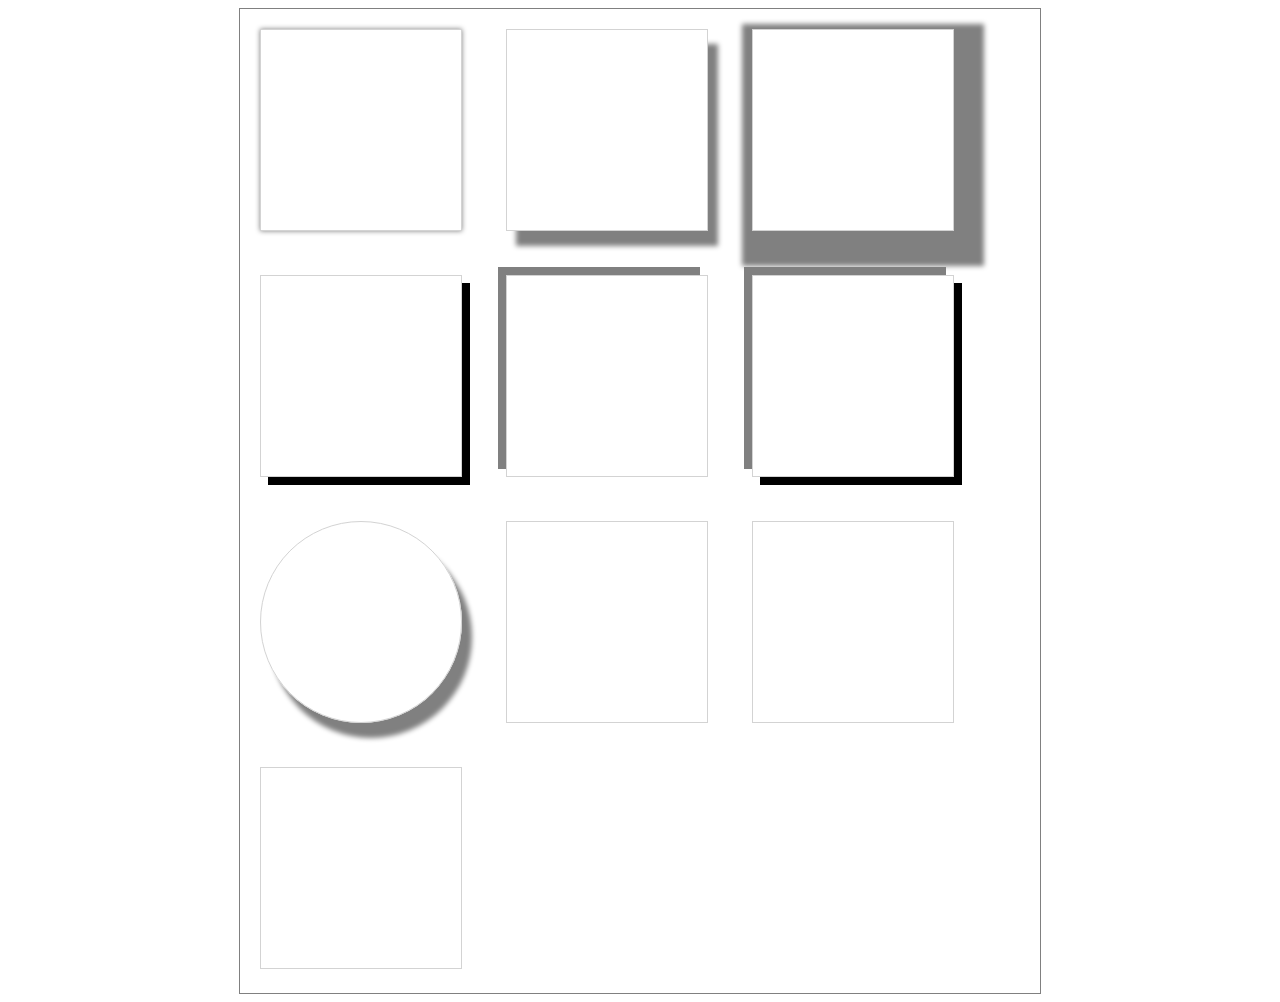
<file: arnyekolas.html>
<!DOCTYPE html>
<html lang="hu">
<head>
    <meta charset="UTF-8">
    <meta http-equiv="X-UA-Compatible" content="IE=edge">
    <meta name="viewport" content="width=device-width, initial-scale=1.0">
    <title>Árnyékolás</title>
    <style>
        section{
            max-width: 800px;
            border: 1px solid gray;
            margin: 0 auto;
        }
        div {
            width: 200px;
            height: 200px;
            border: 1px solid lightgray;
            display: inline-block;
            margin: 20px;
        }
        div:nth-child(1){
            box-shadow: 0 0 5px gray;
        }
        div:nth-child(2){
            box-shadow: 10px 15px 5px gray;
        }
        div:nth-child(3){
            box-shadow: 10px 15px 5px 20px gray;
        }
        div:nth-child(4){
            box-shadow: 0.5rem 0.5rem black;
        }
        div:nth-child(5){
            box-shadow: -0.5rem -0.5rem gray;
        }
        div:nth-child(6){
            box-shadow: 0.5rem 0.5rem black, -0.5rem -0.5rem gray;
        }
        div:nth-child(7){
            border-radius:50%;
            box-shadow: 10px 15px 5px gray;
        }
    </style>
</head>
<body>
    <section>
        <div></div>
        <div></div>
        <div></div>
        <div></div>
        <div></div>
        <div></div>
        <div></div>
        <div></div>
        <div></div>
        <div></div>
    </section>
</body>
</html>
</file>
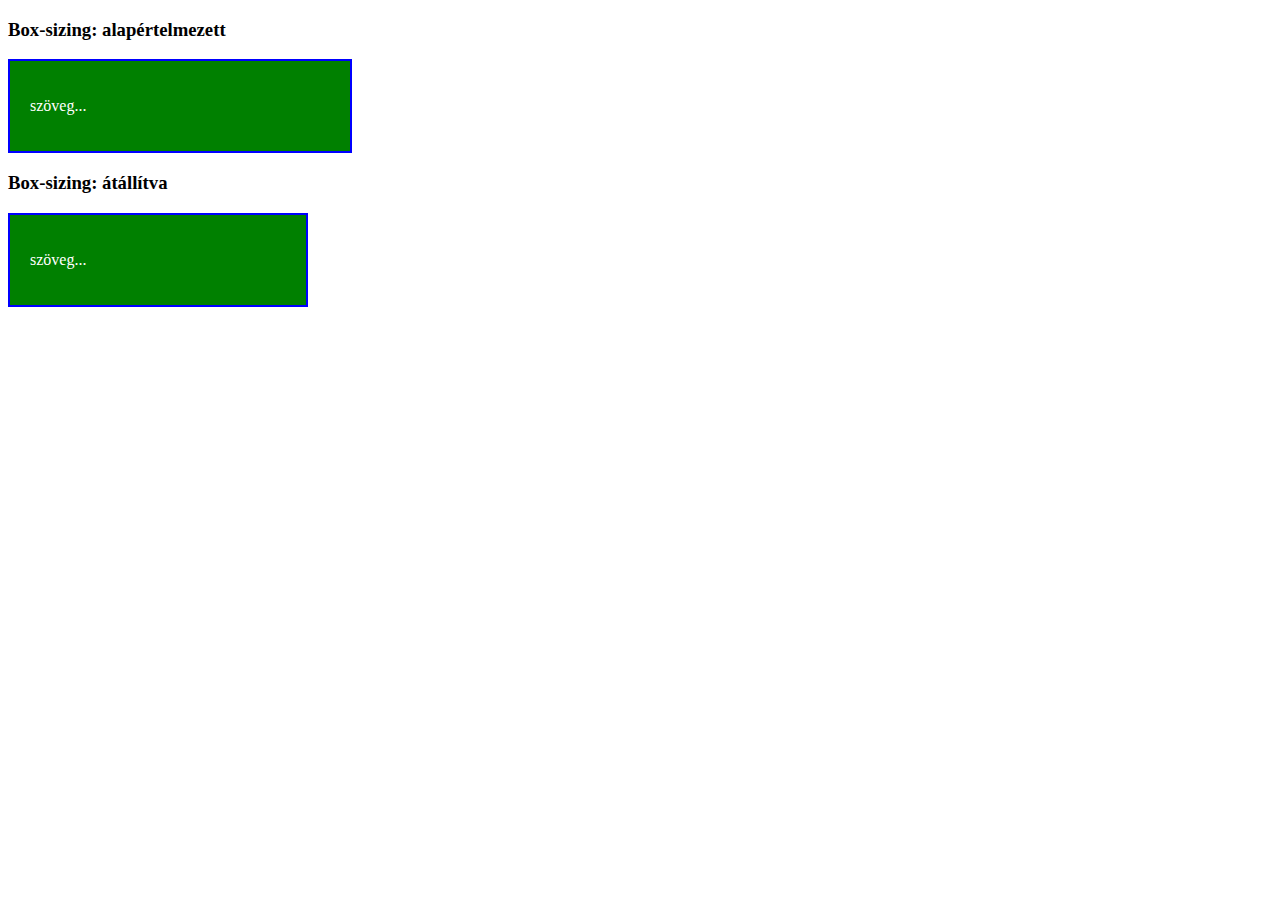
<file: boxSizing.html>
<!DOCTYPE html>
<html lang="en">
<head>
    <meta charset="UTF-8">
    <meta http-equiv="X-UA-Compatible" content="IE=edge">
    <meta name="viewport" content="width=device-width, initial-scale=1.0">
    <title>Box-sizing</title>
    <style>
        section div{

            width: 300px;
            background-color:green;
            color: white;
            padding: 20px;
            border: 2px solid blue;
        }
        .b{
            box-sizing: border-box;
        }
    </style>
</head>
<body>
    <section>
        <h3>Box-sizing: alapértelmezett</h3>
        <div class="a">
            <p>szöveg...</p>
        </div>
    </section>
    
    <section>
        <h3>Box-sizing: átállítva</h3>
        <div class="b">
            <p>szöveg...</p>
        </div>
    </section>

</body>
</html>
</file>
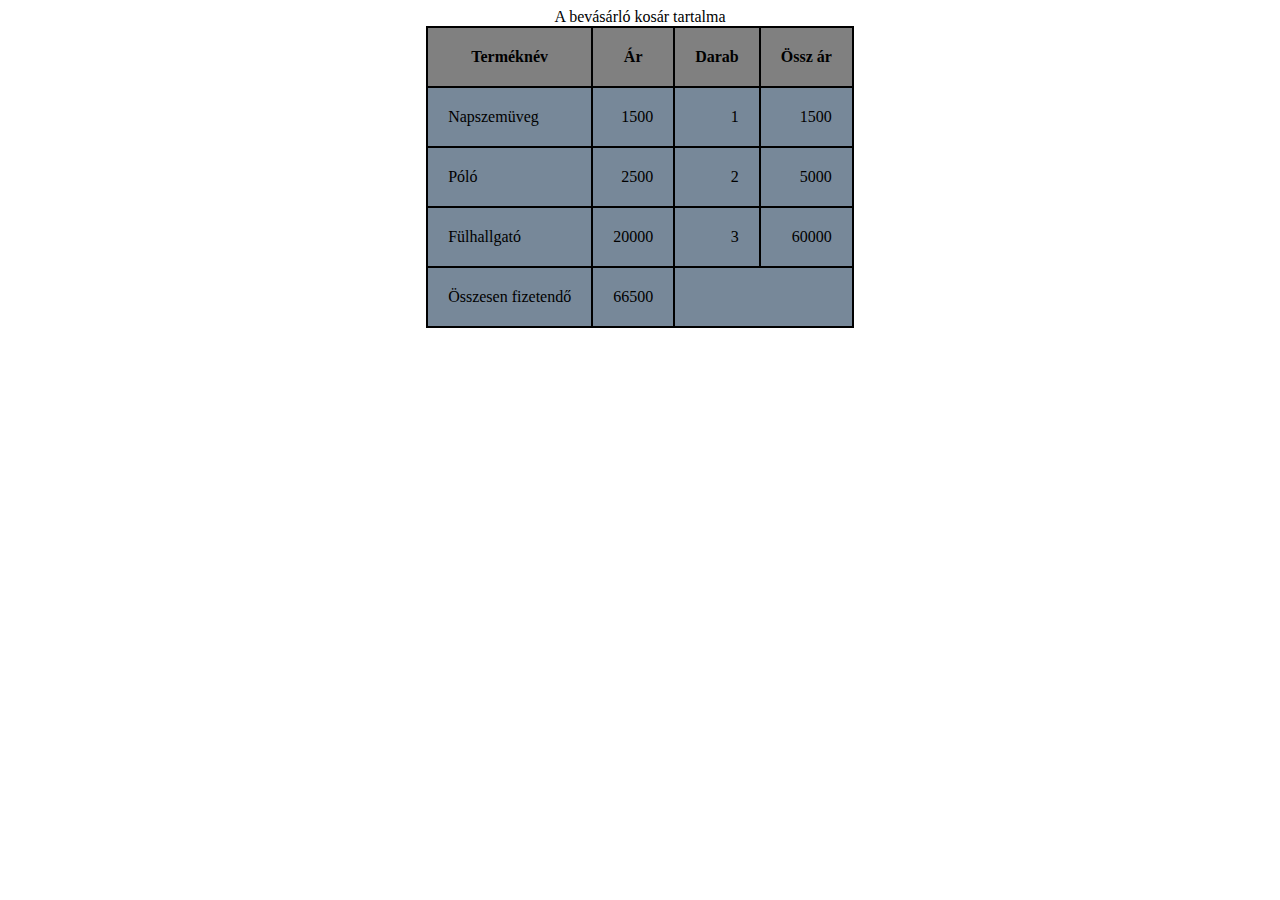
<file: cart.html>
<!DOCTYPE html>
<html lang="hu">
<head>
    <meta charset="UTF-8">
    <meta http-equiv="X-UA-Compatible" content="IE=edge">
    <meta name="viewport" content="width=device-width, initial-scale=1.0">
    <title>Document</title>
    <style>
        table,th,td,tbody{
            border: 2px solid black;
            border-collapse: collapse;
            margin: 0 auto;
            padding: 20px;
            background-color: lightslategray;
        }
        th{
            background-color: gray;
            font-style: bold;
        }
        td:not(td:nth-child(1)){
            text-align: right;
        }
    </style>
</head>
<body>
    <table>
        <caption>A bevásárló kosár tartalma</caption>
        <thead>
        <th>Terméknév</th>
        <th>Ár</th>
        <th>Darab</th>
        <th>Össz ár</th>
        </thead>
        <tbody>
            <tr>
                <td>Napszemüveg</td>
                <td>1500</td>
                <td>1</td>
                <td>1500</td>
            </tr>
            <tr>
                <td>Póló</td>
                <td>2500</td>
                <td>2</td>
                <td>5000</td>
            </tr>
            <tr>
                <td>Fülhallgató</td>
                <td>20000</td>
                <td>3</td>
                <td>60000</td>
            </tr>
            <tr>
                <td rowspan="3">Összesen fizetendő</td>
                <td>66500</td>
            </tr>
        </tbody>
    </table>
</body>
</html>
</file>
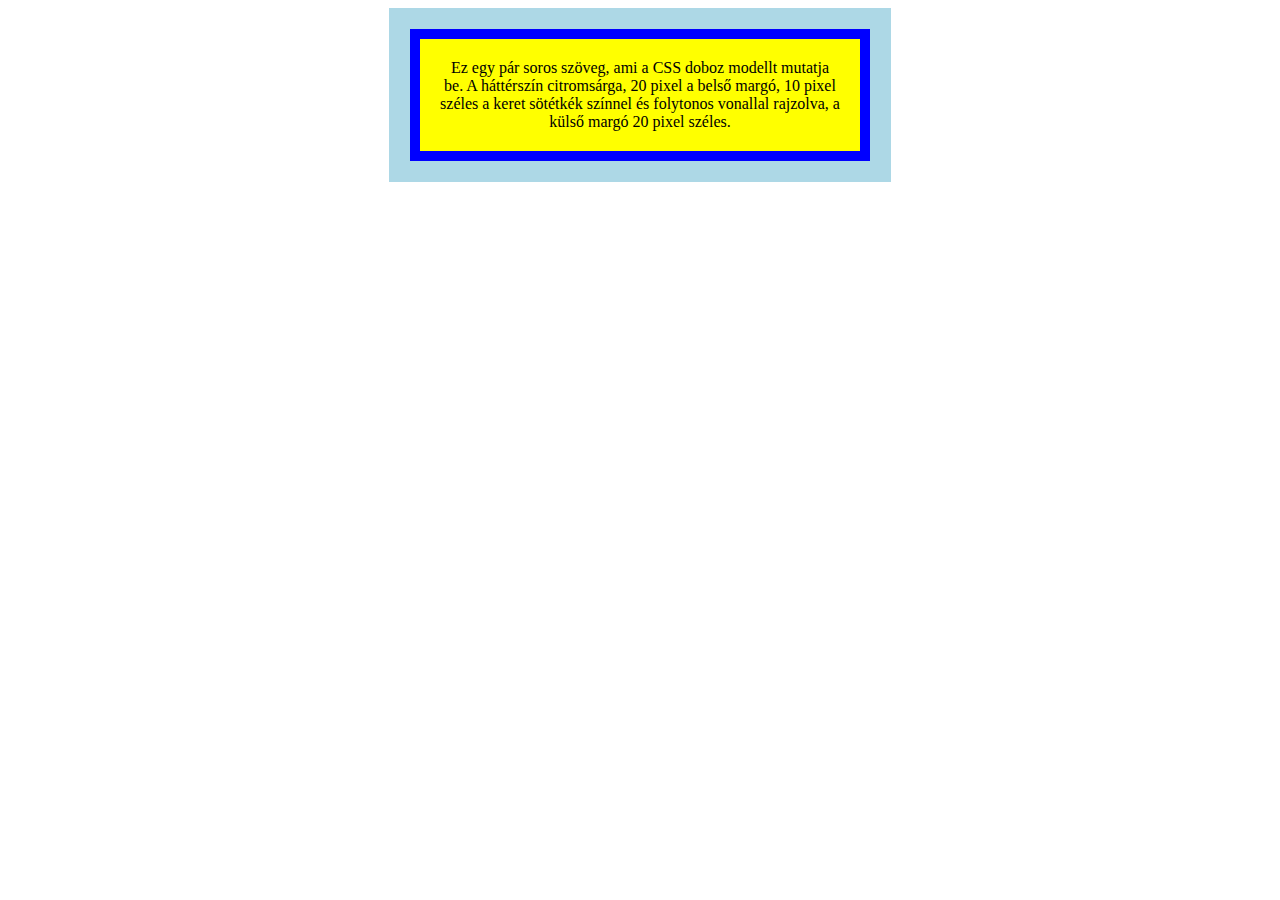
<file: DobozModel.html>
<!DOCTYPE html>
<html lang="hu">
<head>
    <meta charset="UTF-8">
    <meta http-equiv="X-UA-Compatible" content="IE=edge">
    <meta name="viewport" content="width=device-width, initial-scale=1.0">
    <title>Document</title>
    <style>
        div{
            background-color: lightblue;
            width: 500px;
            border: 1px solid lightblue;
            margin: 0 auto;
        }
        p{
            margin: 20px;
            background-color: yellow;
            border: 10px solid blue;
            padding: 20px;
            text-align: center;
        }
    </style>
</head>
<body>
    <div class="content">
<p>Ez egy pár soros szöveg, ami a CSS doboz modellt mutatja be. A háttérszín citromsárga, 20 pixel a belső margó, 10 pixel széles a keret sötétkék színnel és folytonos vonallal rajzolva, a külső margó 20 pixel széles.</p>

    </div>
</body>
</html>
</file>
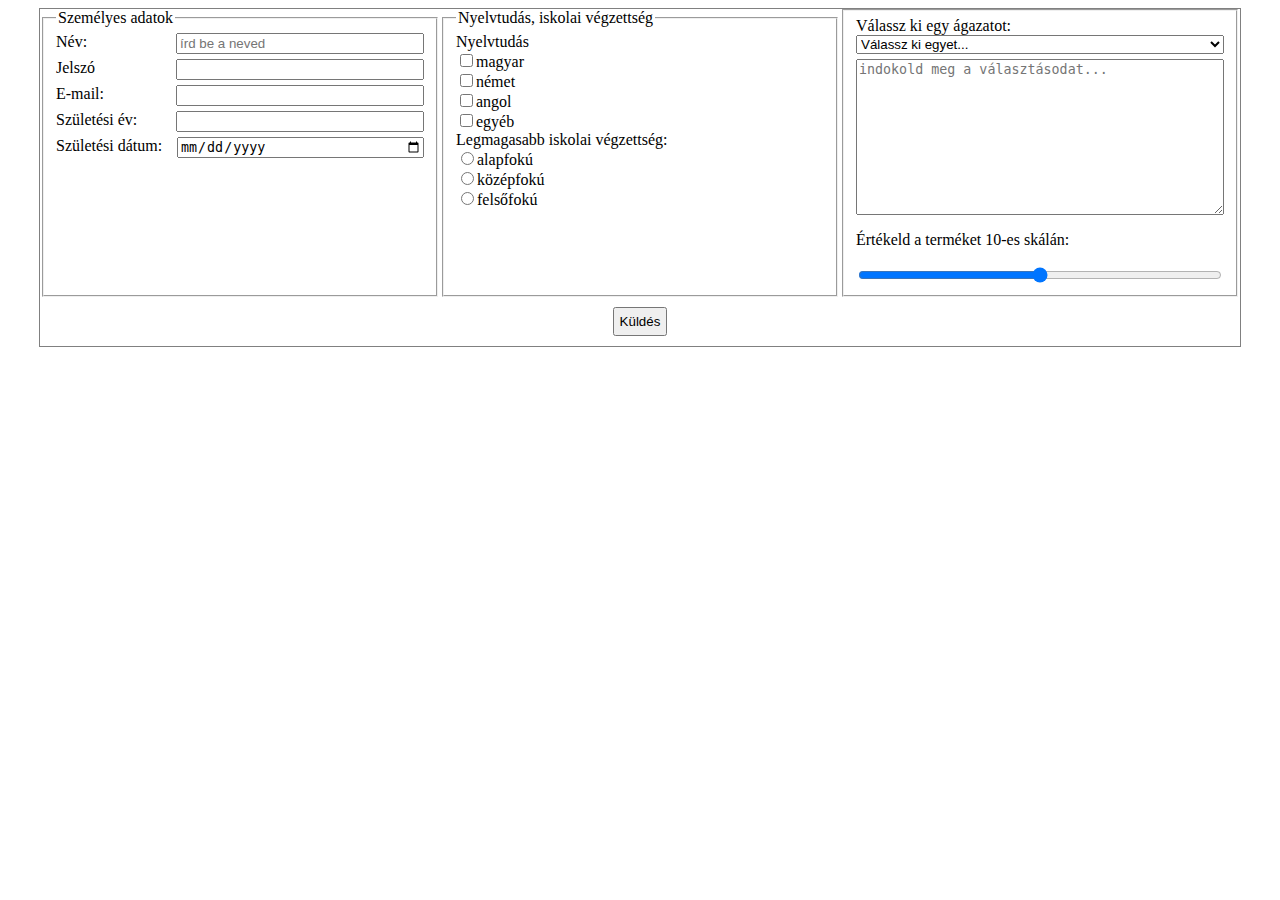
<file: form.html>
<!DOCTYPE html>
<html lang="hu">

<head>
    <meta charset="UTF-8">
    <meta http-equiv="X-UA-Compatible" content="IE=edge">
    <meta name="viewport" content="width=device-width, initial-scale=1.0">
    <title>Űrlap elemek</title>
    <link rel="stylesheet" href="form.css">
</head>

<body>
    <form>
        <div class="sor">
            <fieldset>
                <legend>Személyes adatok</legend>
                <div class="form-group">
                    <label for="nev">Név:</label>
                    <input type="text" name="nev" id="nev" placeholder="írd be a neved" required>
                </div>
                <div class="form-group">
                    <label for="pw">Jelszó</label>
                    <input type="password" name="pw" id="pw">
                </div>
                <div class="form-group">
                    <label for="mail">E-mail:</label>
                    <input type="email" name="mail" id="mail">
                </div>
                <div class="form-group">
                    <label for="ev">Születési év:</label>
                    <input type="number" name="ev" id="ev" min="2000" and max="2022">
                </div>
                <div class="form-group">
                    <label for="datum">Születési dátum:</label>
                    <input type="date" name="datum" id="datum">
                </div>
            </fieldset>

            <fieldset>
                <legend>Nyelvtudás, iskolai végzettség</legend>
                <label for="nyelv">Nyelvtudás</label>
                <label for=""><input type="checkbox" name="nyelv" value="hu">magyar</label>
                <label for=""><input type="checkbox" name="nyelv" value="de">német</label>
                <label for=""><input type="checkbox" name="nyelv" value="en">angol</label>
                <label for=""><input type="checkbox" name="nyelv" value="mas">egyéb</label>

                <label for="">Legmagasabb iskolai végzettség:</label>
                <label for=""><input type="radio" name="edu" value="alapfoku">alapfokú</label>
                <label for=""><input type="radio" name="edu" value="kozepfoku">középfokú</label>
                <label for=""><input type="radio" name="edu" value="felsofoku">felsőfokú</label>

            </fieldset>
            <fieldset>
                <label for="op">Válassz ki egy ágazatot:</label>
                <select name="op" id="op">
                    <option value="0">Válassz ki egyet...</option>
                    <option value="web">Webfejlesztő</option>
                    <option value="szoft">Szoftverfejlesztő</option>
                    <option value="rend">Rendszergazda</option>
                    <option value="teszt">Tesztelő</option>
                </select>

                <textarea name="" id="" cols="30" rows="10" placeholder="indokold meg a választásodat..."></textarea>

                <p>Értékeld a terméket 10-es skálán:</p>
                <input type="range" name="pont" id="pont" min="0" max="10">
            </fieldset>

        </div>
        <div class="sor">
            <input type="submit" value="Küldés">
        </div>

    </form>

</body>

</html>
</file>
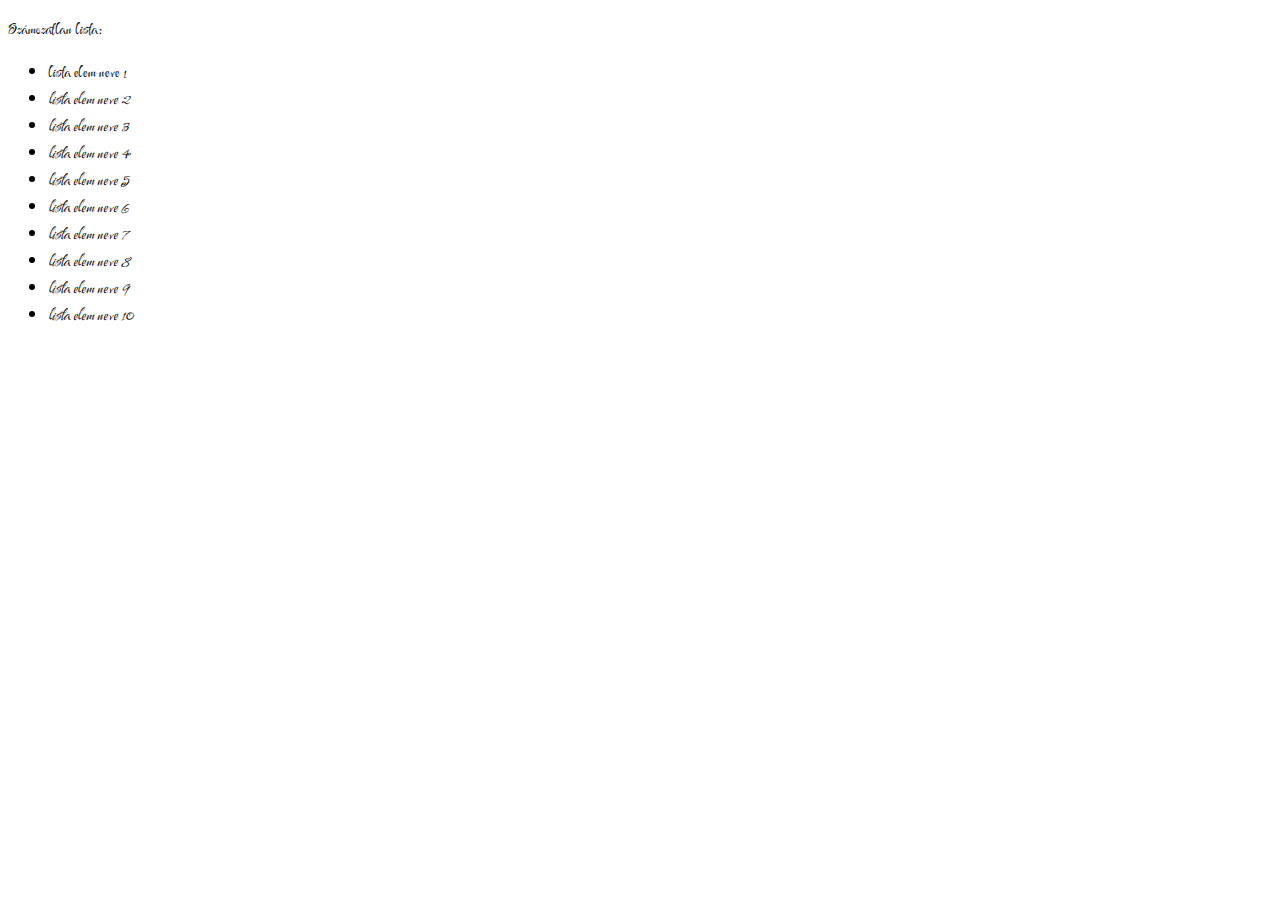
<file: lista.html>
<!DOCTYPE html>
<html lang="hu">
<head>
    <meta charset="UTF-8">
    <meta http-equiv="X-UA-Compatible" content="IE=edge">
    <meta name="viewport" content="width=device-width, initial-scale=1.0">
    <title>Listák</title>
    <style>
        @import url('https://fonts.googleapis.com/css2?family=Festive&display=swap');
        /*li:nth-child(1){
            color: red;
        }*/
        li:not(li:nth-child(1)){
            font-style: italic;
        }
        *{
            font-family: 'Festive', cursive;
        }
    </style>
</head>
<body>
    <p>Számozatlan lista:</p>
    <ul>
        <li>lista elem neve 1</li>
        <li>lista elem neve 2</li>
        <li>lista elem neve 3</li>
        <li>lista elem neve 4</li>
        <li>lista elem neve 5</li>
        <li>lista elem neve 6</li>
        <li>lista elem neve 7</li>
        <li>lista elem neve 8</li>
        <li>lista elem neve 9</li>
        <li>lista elem neve 10</li>
    </ul>
    
    <!-- ul>li{valami $}*6 -->

</body>
</html>
</file>
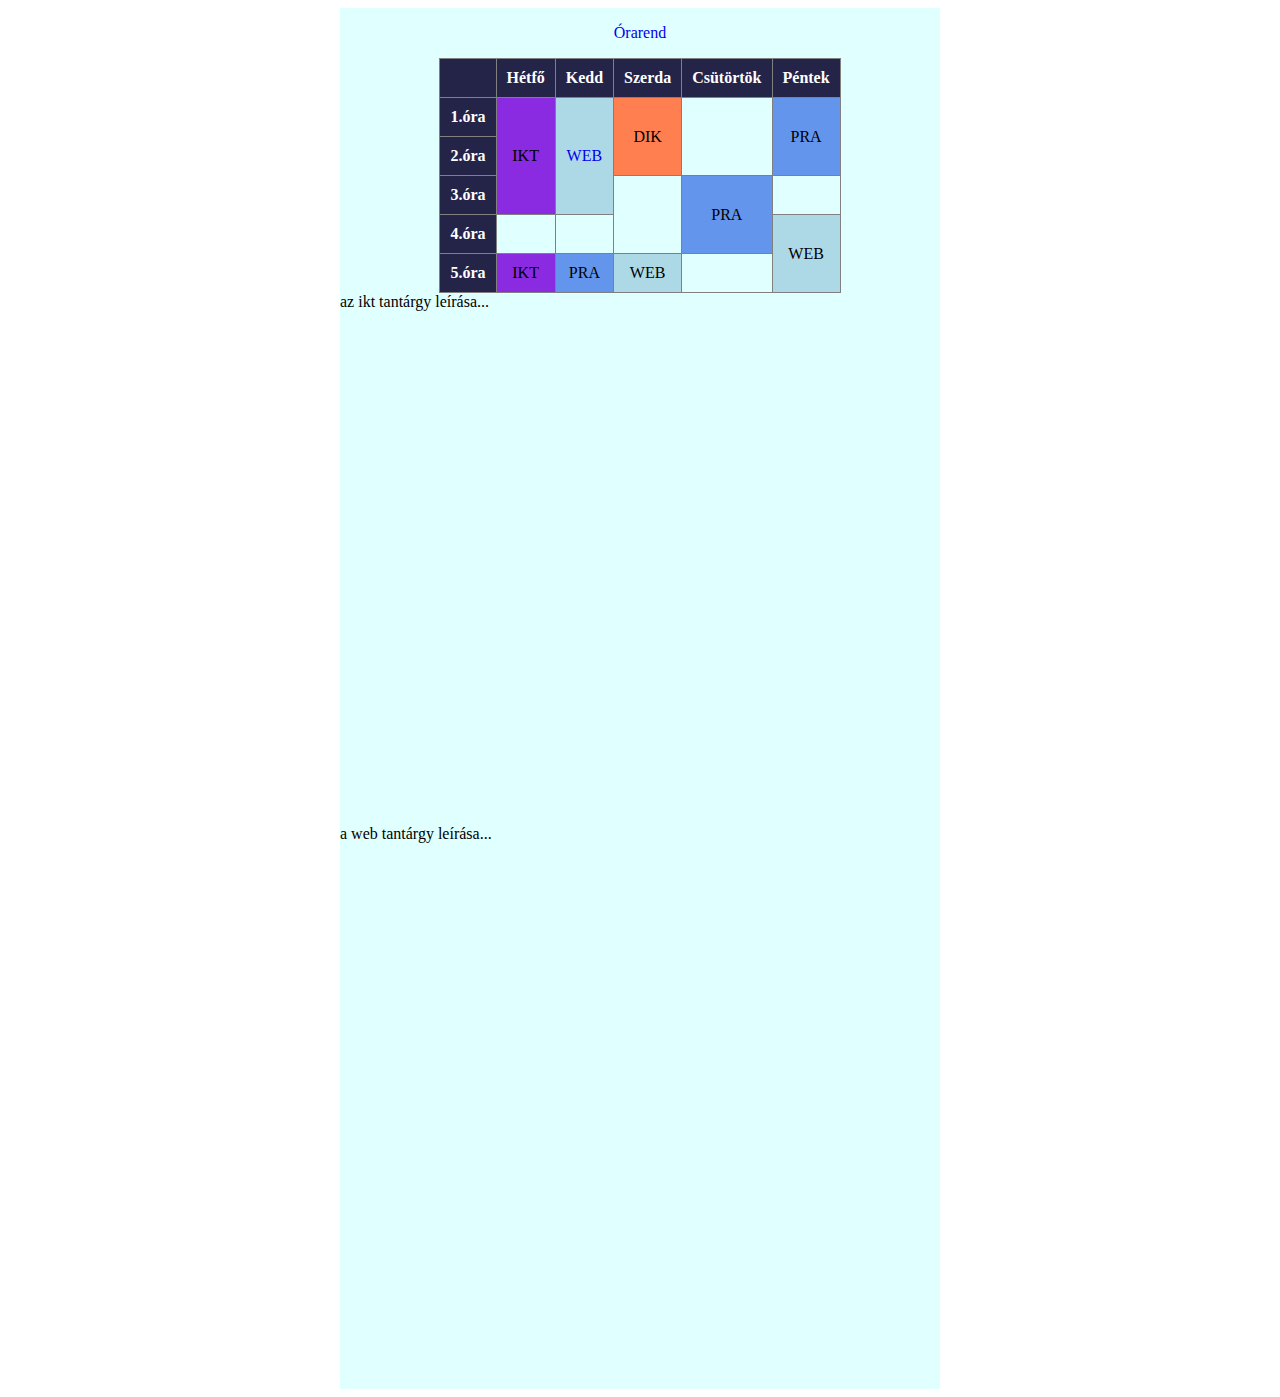
<file: orarend.html>
<!DOCTYPE html>
<html lang="hu">
<head>
    <meta charset="UTF-8">
    <meta http-equiv="X-UA-Compatible" content="IE=edge">
    <meta name="viewport" content="width=device-width, initial-scale=1.0">
    <title></title>
    <style>
        div{
            max-width: 600px;
            margin: 0 auto;
            background-color: lightcyan;
            padding-bottom: 2rem;
        }
        thead,table,th,td{
            border:1px solid gray;
            border-collapse: collapse;
            padding:10px;
            margin: 0 auto;
            text-align: center;
        }
        caption{
            padding: 1rem;
        }
        th{
            background-color: rgb(36, 36, 73);
            color:white;
        }
        .web{
            background-color: lightblue;
        }
        .ikt{
            background-color: blueviolet;
        }
        .dik{
            background-color: coral;
        }
        .pra{
            background-color: cornflowerblue;
        }
        a{
            text-decoration: none;
        }
        a:hover{color: violet;
        }
        #web, #ikt{
            height: 500px;
        }
    </style>
</head>
<body>
    <div>
        <table>
            <caption><a href="http://www.szasziskola.hu/" target="blank">Órarend</a> </caption>
            <thead>
                <th></th>
                <th>Hétfő</th>
                <th>Kedd</th>
                <th>Szerda</th>
                <th>Csütörtök</th>
                <th>Péntek</th>
            </thead>
            <tbody>
                <tr>
                    <th>1.óra</th>
                    <td rowspan="3" class="ikt">IKT</td>
                    <td rowspan="3" class="web"><a href="#web">WEB</a> </td>
                    <td rowspan="2" class="dik">DIK</td>
                    <td rowspan="2"></td>
                    <td rowspan="2" class="pra">PRA</td>
                </tr>
                <tr>
                    <th>2.óra</th>
                </tr>
                <tr>
                    <th>3.óra</th>
                    <td rowspan="2"></td>
                    <td rowspan="2" class="pra">PRA</td>
                    <td></td>
                </tr>
                <tr>
                    <th>4.óra</th>
                    <td></td>
                    <td></td>
                    <td rowspan="2" class="web">WEB</td>
                </tr>
                <tr>
                    <th>5.óra</th>
                    <td class="ikt">IKT</td>
                    <td class="pra">PRA</td>
                    <td class="web">WEB</td>
                    <td></td>
                </tr>
            </tbody>
        </table>
        <div id="ikt">az ikt tantárgy leírása...</div>
        <div id="web">a web tantárgy leírása...</div>
    </div>
    
</body>
</html>
</file>
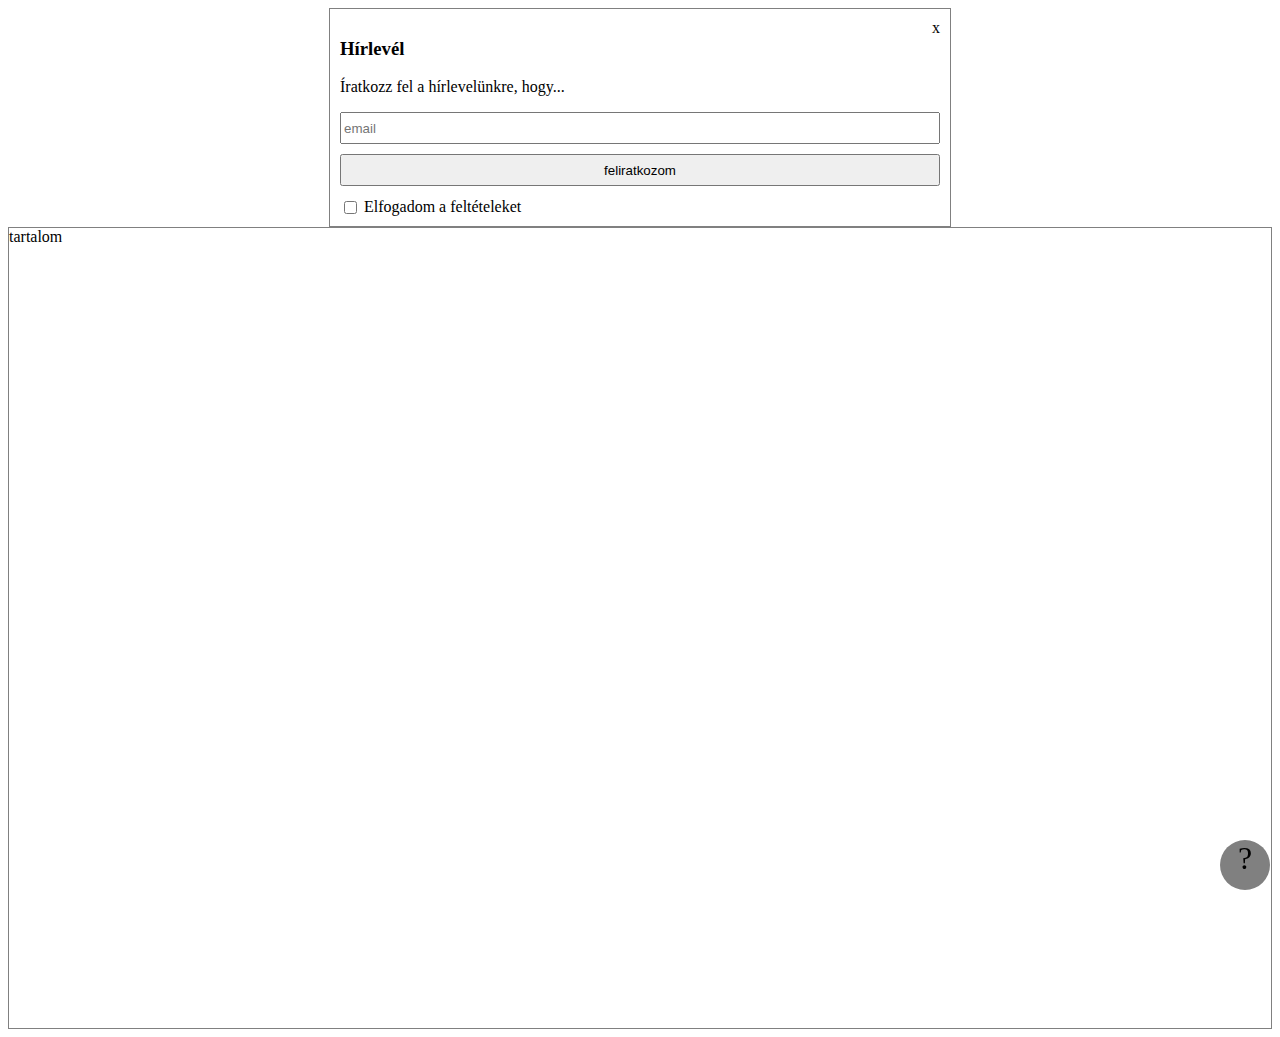
<file: pozicionalas.html>
<!DOCTYPE html>
<html lang="hu">
<head>
    <meta charset="UTF-8">
    <meta http-equiv="X-UA-Compatible" content="IE=edge">
    <meta name="viewport" content="width=device-width, initial-scale=1.0">
    <link rel="stylesheet" href="pozicionalas.css">
    <title>Pozicionálás</title>
</head>
<body>
    <div class="level">
        <h3>Hírlevél</h3>
        <p>Íratkozz fel a hírlevelünkre, hogy...</p>
        <form action="">
            <input type="email" name="" id="email" placeholder="email">
            <button type="submit">feliratkozom</button>
            <input type="checkbox" name="" id="term">
            <label for="term">Elfogadom a feltételeket</label>
        </form>

        <div id="closex">x</div>
    </div>

    <div class="qmark">?</div>

    <div class="a">tartalom</div>

</body>
</html>
</file>
<file: form.css>
form {
    max-width: 1200px;
    border: 1px solid grey;
    margin: 0 auto;
}
.sor {
    /*border: 1px solid red;*/
    display: flex;
    flex-direction: row;
    flex-wrap: wrap;
}
fieldset {
    flex: 1;
    display: flex;
    flex-direction: column;
    /*gap: 1rem;*/
}
.form-group {
    display: flex;
    margin-bottom: 5px;
}
.form-group input {
    flex: 2;
}
.form-group label{
    flex: 1;
}
textarea{
    margin-top: 5px;
}
input[type="submit"]{
    margin: 10px auto;
    padding: 5px;
}
</file>
<file: pozicionalas.css>
.level{
    border: 1px solid gray;
    max-width: 600px;
    margin: 0 auto;
    padding: 10px;
    position: relative;
}
#email, button{
    display: block;
    width: 100%;
    box-sizing: border-box;
    height: 2rem;
    margin-bottom: 10px;
}
#term{
    position: relative;
    top: 2px;
}
#closex{
    position: absolute;
    top: 10px;
    right: 10px;
}
.qmark{
    background-color: gray;
    width: 50px;
    height: 50px;
    font-size: 2rem;
    border-radius: 50%;
    text-align: center;
    position: fixed;
    bottom: 10px;
    right: 10px;
}
.a{
    height: 800px;
    border: 1px solid gray;
}
</file>
